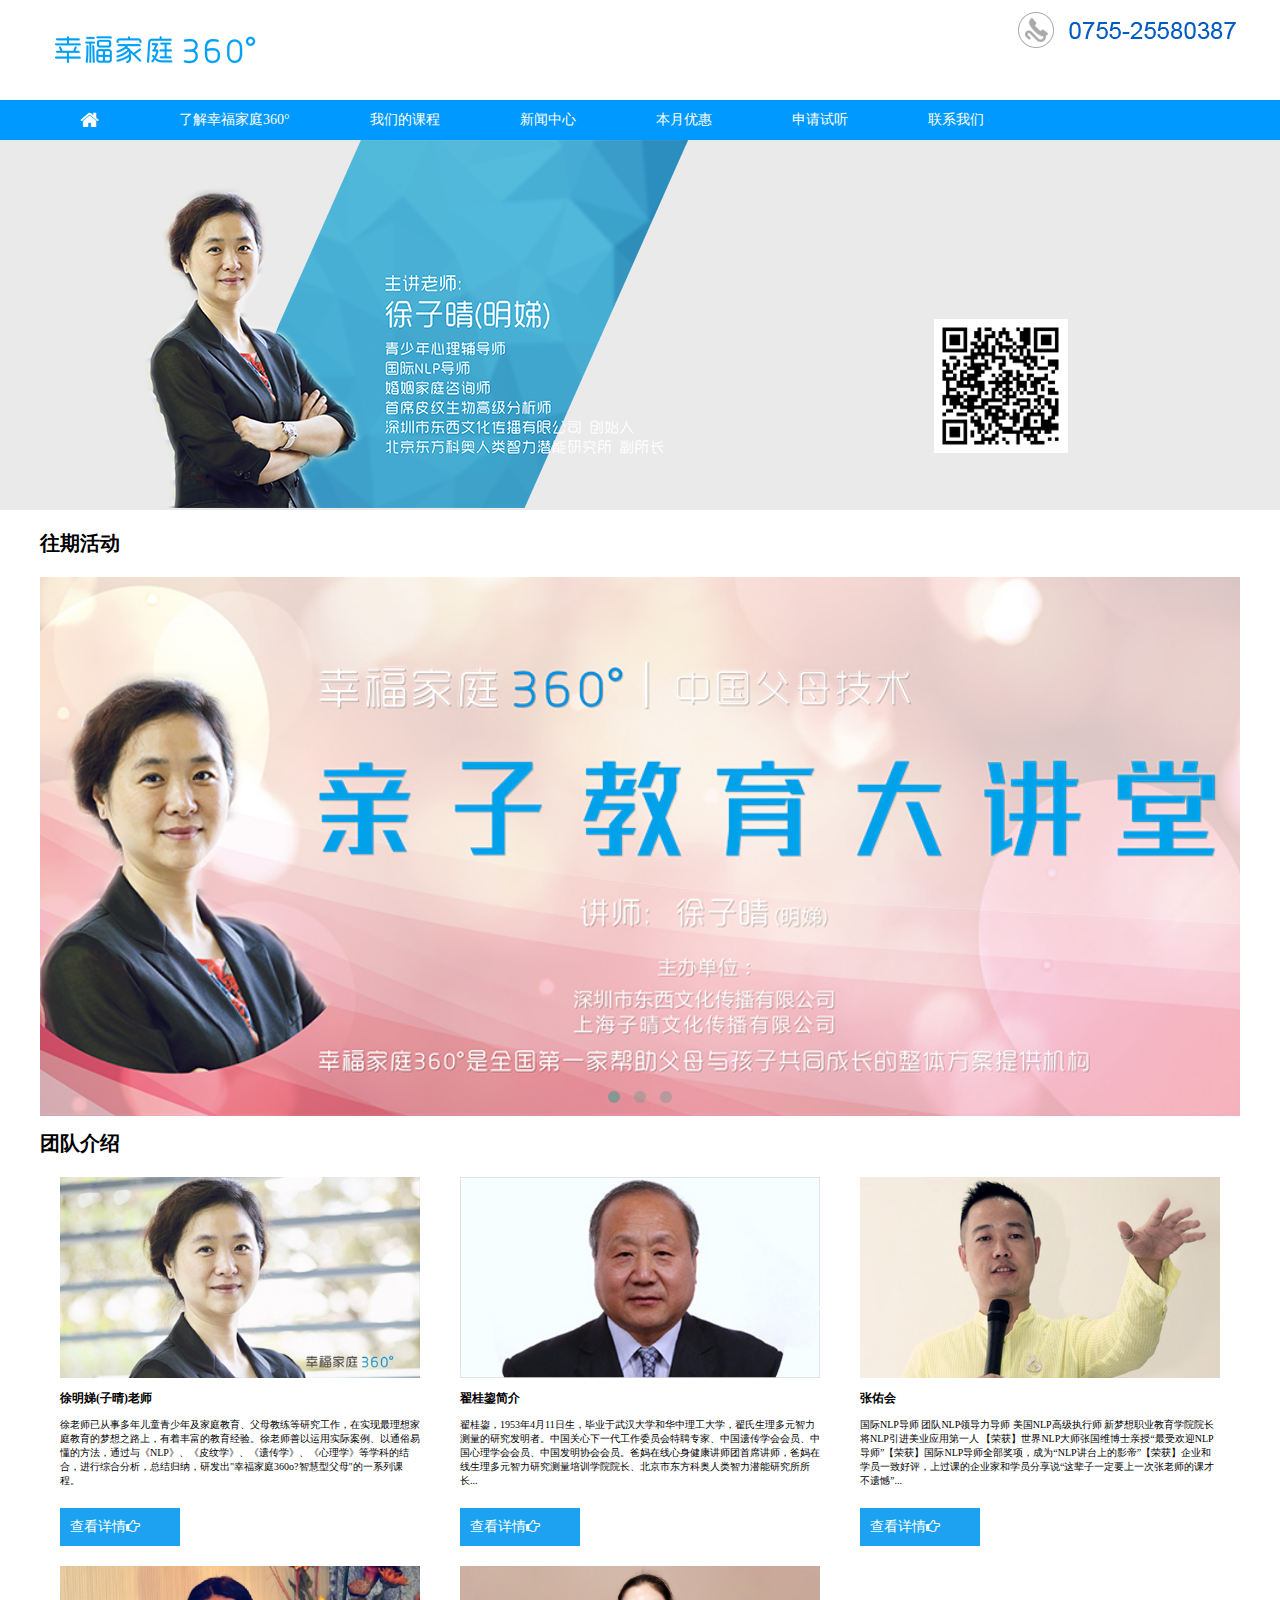
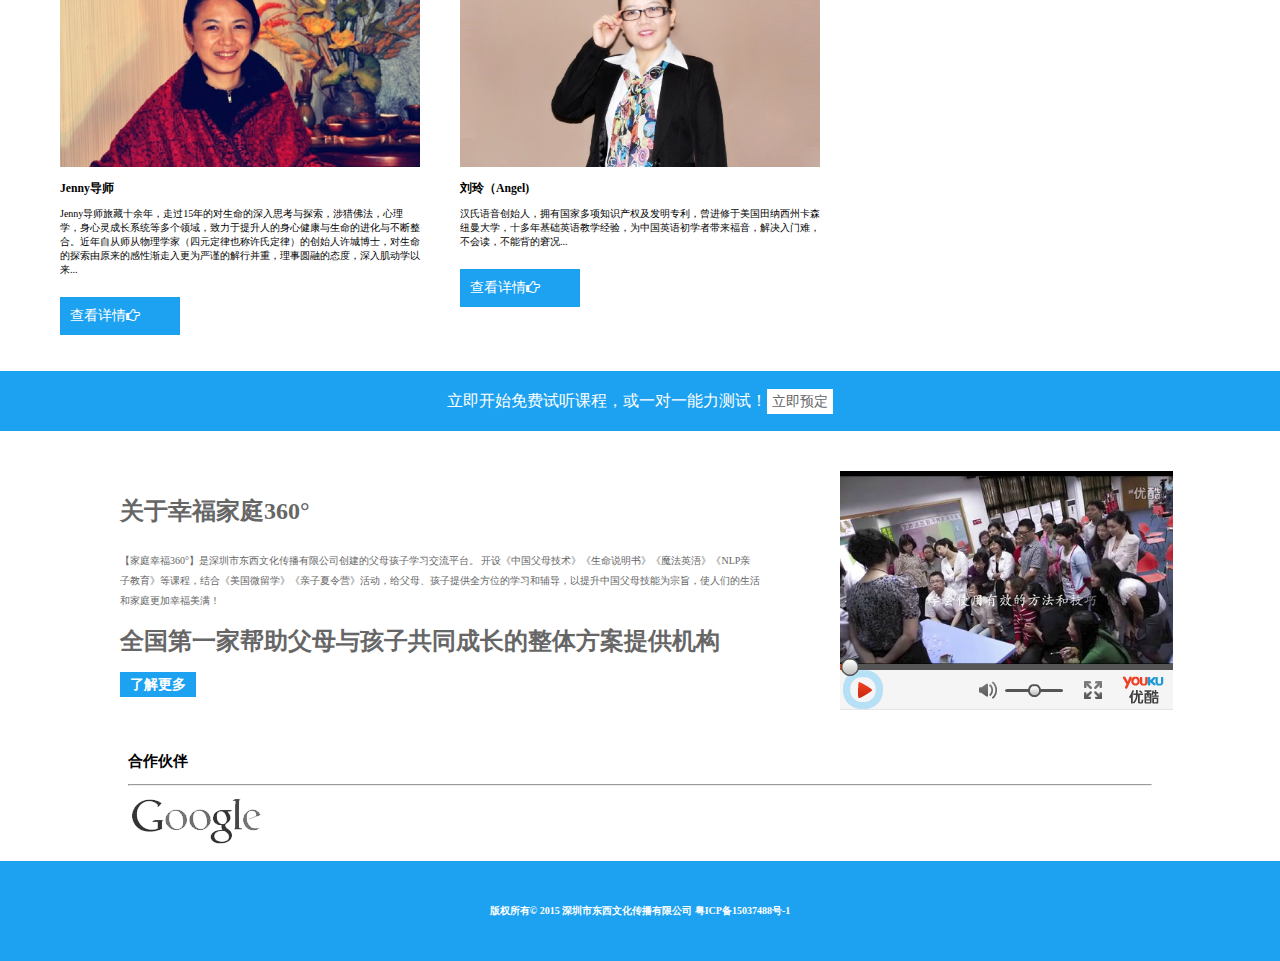
<file: index.html>
<!DOCTYPE html>
<html lang="zh">
<head>
	<meta charset="UTF-8">
	<meta name="viewport" content="width=device-width, user-scalable=no, initial-scale=1.0, maximum-scale=1.0, minimum-scale=1.0">
	<title>Document</title>
	<link rel="stylesheet" href="css/font-awesome.min.css">
	<link rel="stylesheet" href="css/owl.carousel.css">
	<link rel="stylesheet" href="css/owl.theme.css">
	<link rel="stylesheet" href="css/grid.css">
	<link rel="stylesheet" href="css/jquery.mmenu.all.css">
	<link rel="stylesheet" href="css/styles.css">
	
	<script src="js/jquery-1.8.3.min.js"></script>
	<script src="js/jquery.mmenu.min.all.js"></script>
	<script src="js/owl.carousel.js"></script>
</head>
<body>

<div class="headernav">
	<a href="#menu" class="fa fa-bars mobilenav"></a>
	幸福家庭360°
</div>
<nav id="menu">
	<ul>
		<li><a href="#">幸福首页</a></li>
		<li>
			<a href="#about">了解幸福家庭360°</a>
			<ul>
				<li><a href="#about/history">活动相册</a></li>
				<li>
					<a href="#about/team">了解幸福家庭360°</a>
					<ul>
						<li><a href="#about/team/management">最新优惠</a></li>
						<li><a href="#about/team/sales">幸福家庭360°介绍</a></li>
						<li><a href="#about/team/development">团队介绍</a></li>
					</ul>
				</li>
				<li><a href="#about/address">我们的课程</a></li>
			</ul>
		</li>
		<li><a href="#contact">新闻中心</a></li>
    <li><a href="#contact">本月优惠</a></li>
    <li><a href="#contact">申请试听</a></li>
    <li><a href="#contact">联系我们</a></li>
	</ul>
</nav>


<div class="header">
	<div class="top clearfix container">
		<div class="logo col-md-6">
			<h1><a href="#"></a></h1>
		</div>
		<div class="tel col-md-6"></div>
	</div>
	<div class="nav">
		<ul class="container">
			<li><a class="home" href="#"><i class="fa fa-home"></i></a></li>
			<li><a href="#">了解幸福家庭360°</a></li>
			<li><a href="#">我们的课程</a>
			<ul class="subnav">
				<li><a href="#">亲子大讲堂</a></li>
				<li><a href="#">智慧型父母</a></li>
				<li><a href="#">父母技术</a></li>
				<li><a href="#">生命说明书</a></li>
				<li><a href="#">魔法英语</a></li>
				<li><a href="#">美国微留学</a></li>
				<li><a href="#">国内亲子游</a></li>
			</ul>
			</li>			
			<li><a href="#">新闻中心</a>
			<ul class="subnav">
				<li><a href="#">新闻资讯</a></li>
				<li><a href="#">活动相册</a></li>
			</ul>
			</li>
			<li><a href="#">本月优惠</a></li>
			<li><a href="#">申请试听</a></li>
			<li><a href="#">联系我们</a>
			<ul class="subnav">
				<li><a href="#">联系方式</a></li>
				<li><a href="#">留言反馈</a></li>
			</ul>
			</li>
		</ul>
	</div>
</div><!-- 页头 -->
<div class="banner"><img src="img/banner.png" alt=""></div>
<!-- banner -->
<div class="container">
<h1>往期活动</h1>
	<div id="owl-demo" class="owl-carousel">
		<a class="item"><img src="img/b1.jpg" alt=""></a>
		<a class="item"><img src="img/b2.jpg" alt=""></a>
		<a class="item"><img src="img/b3.jpg" alt=""></a>
	</div>
</div>


<div class="teamwork container clearfix">
	<h1>团队介绍</h1>
	<div class="col-md-4 col-sm-6 col-xs-12">
	<div class="person-intro">
		<img src="img/p1.jpg" alt="徐明娣(子晴)老师">
		<h3>徐明娣(子晴)老师</h3>
		<p>
		徐老师已从事多年儿童青少年及家庭教育、父母教练等研究工作，在实现最理想家庭教育的梦想之路上，有着丰富的教育经验。徐老师善以运用实际案例、以通俗易懂的方法，通过与《NLP》、《皮纹学》、《遗传学》、《心理学》等学科的结合，进行综合分析，总结归纳，研发出"幸福家庭360o?智慧型父母"的一系列课程。
		</p>
		<a href="#">查看详情<i class="fa fa-hand-o-right"></i></a>
	</div>
	</div>
	<div class="col-md-4 col-sm-6 col-xs-12">
	<div class="person-intro">
		<img src="img/p2.jpg" alt="翟桂鋆简介">
		<h3>翟桂鋆简介</h3>
		<p>
		翟桂鋆，1953年4月11日生，毕业于武汉大学和华中理工大学，翟氏生理多元智力测量的研究发明者。中国关心下一代工作委员会特聘专家、中国遗传学会会员、中国心理学会会员、中国发明协会会员。爸妈在线心身健康讲师团首席讲师，爸妈在线生理多元智力研究测量培训学院院长、北京市东方科奥人类智力潜能研究所所长...
		</p>
		<a href="#">查看详情<i class="fa fa-hand-o-right"></i></a>
	</div>
	</div>
	<div class="col-md-4 col-sm-6 col-xs-12">
	<div class="person-intro">
		<img src="img/p3.jpg" alt="张佑会">
		<h3>张佑会</h3>
		<p>
		国际NLP导师 团队NLP领导力导师 美国NLP高级执行师 新梦想职业教育学院院长 将NLP引进美业应用第一人 【荣获】世界NLP大师张国维博士亲授“最受欢迎NLP导师”【荣获】国际NLP导师全部奖项，成为“NLP讲台上的影帝”【荣获】企业和学员一致好评，上过课的企业家和学员分享说“这辈子一定要上一次张老师的课才不遗憾”...
		</p>
		<a href="#">查看详情<i class="fa fa-hand-o-right"></i></a>
	</div>
	</div>
	
	<div class="col-md-4 col-sm-6 col-xs-12">
	<div class="person-intro">
		<img src="img/p5.jpg" alt="Jenny导师">
		<h3>Jenny导师</h3>
		<p>
		Jenny导师旅藏十余年，走过15年的对生命的深入思考与探索，涉猎佛法，心理学，身心灵成长系统等多个领域，致力于提升人的身心健康与生命的进化与不断整合。近年自从师从物理学家（四元定律也称许氏定律）的创始人许城博士，对生命的探索由原来的感性渐走入更为严谨的解行并重，理事圆融的态度，深入肌动学以来...
		</p>
		<a href="#">查看详情<i class="fa fa-hand-o-right"></i></a>
	</div>
</div>
<div class="col-md-4 col-sm-6 col-xs-12">
	<div class="person-intro">
		<img src="img/p4.jpg" alt="刘玲（Angel)">
		<h3>刘玲（Angel)</h3>
		<p>
		汉氏语音创始人，拥有国家多项知识产权及发明专利，曾进修于美国田纳西州卡森纽曼大学，十多年基础英语教学经验，为中国英语初学者带来福音，解决入门难，不会读，不能背的窘况...
		</p>
		<a href="#">查看详情<i class="fa fa-hand-o-right"></i></a>
	</div>
	</div>
</div>
<!-- 团队介绍 -->
 <div class="aw">
 	<p>立即开始免费试听课程，或一对一能力测试！<a href="#">立即预定</a></p>	
 </div>

 <div class="about container clearfix">
 <div class="col-md-8">
 <div>
 	<h3>关于幸福家庭360°</h3>
 	<p>【家庭幸福360°】是深圳市东西文化传播有限公司创建的父母孩子学习交流平台。 开设《中国父母技术》《生命说明书》《魔法英浯》《NLP亲子教育》等课程，结合《美国微留学》《亲子夏令营》活动，给父母、孩子提供全方位的学习和辅导，以提升中国父母技能为宗旨，使人们的生活和家庭更加幸福美满！</p>
 	<p><strong>全国第一家帮助父母与孩子共同成长的整体方案提供机构<strong></p>
 	<a href="#">了解更多</a>
 	</div>
 </div>
 <div class=" vedio col-md-4  col-sm-6 ">

    <img  src="img/video.png" alt="">
 </div>
</div>

 <div class="pa container" >
 	<h2>合作伙伴</h2>
 	<hr />
 	<img src="img/google.png" alt="">
 </div>

 <div class="foot">
 	<p>版权所有© 2015 深圳市东西文化传播有限公司 粤ICP备15037488号-1</p>
 </div>

<script>
	$(function(){
		$('#owl-demo').owlCarousel({
			singleItem:true,
			autoPlay: true
	});
});
	
$(function() {
    /*侧栏导航*/
    $('nav#menu').mmenu();
});
</script>

</body>
</html>
</file>
<file: css/grid.css>
.col-md-1, .col-md-2, .col-md-3, .col-md-4, .col-md-5, .col-md-6, .col-md-7, .col-md-8, .col-md-9, .col-md-10, .col-md-11, .col-md-12 {
	float: left;
}
.col-md-12 {
	width: 100%;
}
.col-md-11 {
	width: 91.66666667%;
}
.col-md-10 {
	width: 83.33333333%;
}
.col-md-9 {
	width: 75%;
}
.col-md-8 {
	width: 66.66666667%;
}
.col-md-7 {
	width: 58.33333333%;
}
.col-md-6 {
	width: 50%;
}
.col-md-5 {
	width: 41.66666667%;
}
.col-md-4 {
	width: 33.33333333%;
}
.col-md-3 {
	width: 25%;
}
.col-md-2 {
	width: 16.66666667%;
}
.col-md-1 {
	width: 8.33333333%;
}
.col-md-0 {
	display: none;
}

 @media screen and (min-width: 1200px) {
.col-lg-1, .col-lg-2, .col-lg-3, .col-lg-4, .col-lg-5, .col-lg-6, .col-lg-7, .col-lg-8, .col-lg-9, .col-lg-10, .col-lg-11, .col-lg-12 {
	float: left;
}
.col-lg-12 {
	width: 100%;
}
.col-lg-11 {
	width: 91.66666667%;
}
.col-lg-10 {
	width: 83.33333333%;
}
.col-lg-9 {
	width: 75%;
}
.col-lg-8 {
	width: 66.66666667%;
}
.col-lg-7 {
	width: 58.33333333%;
}
.col-lg-6 {
	width: 50%;
}
.col-lg-5 {
	width: 41.66666667%;
}
.col-lg-4 {
	width: 33.33333333%;
}
.col-lg-3 {
	width: 25%;
}
.col-lg-2 {
	width: 16.66666667%;
}
.col-lg-1 {
	width: 8.33333333%;
}
.col-lg-0 {
	display: none;
}
}
@media screen and (max-width: 1024px) {
.col-xm-1, .col-xm-2, .col-xm-3, .col-xm-4, .col-xm-5, .col-xm-6, .col-xm-7, .col-xm-8, .col-xm-9, .col-xm-10, .col-xm-11, .col-xm-12 {
	float: left;
}
.col-xm-12 {
	width: 100%;
}
.col-xm-11 {
	width: 91.66666667%;
}
.col-xm-10 {
	width: 83.33333333%;
}
.col-xm-9 {
	width: 75%;
}
.col-xm-8 {
	width: 66.66666667%;
}
.col-xm-7 {
	width: 58.33333333%;
}
.col-xm-6 {
	width: 50%;
}
.col-xm-5 {
	width: 41.66666667%;
}
.col-xm-4 {
	width: 33.33333333%;
}
.col-xm-3 {
	width: 25%;
}
.col-xm-2 {
	width: 16.66666667%;
}
.col-xm-1 {
	width: 8.33333333%;
}
.col-xm-0 {
	display: none;
}
}
@media screen and (max-width: 768px) {
.col-sm-1, .col-sm-2, .col-sm-3, .col-sm-4, .col-sm-5, .col-sm-6, .col-sm-7, .col-sm-8, .col-sm-9, .col-sm-10, .col-sm-11, .col-sm-12 {
	float: left;
}
.col-sm-12 {
	width: 100%;
}
.col-sm-11 {
	width: 91.66666667%;
}
.col-sm-10 {
	width: 83.33333333%;
}
.col-sm-9 {
	width: 75%;
}
.col-sm-8 {
	width: 66.66666667%;
}
.col-sm-7 {
	width: 58.33333333%;
}
.col-sm-6 {
	width: 50%;
}
.col-sm-5 {
	width: 41.66666667%;
}
.col-sm-4 {
	width: 33.33333333%;
}
.col-sm-3 {
	width: 25%;
}
.col-sm-2 {
	width: 16.66666667%;
}
.col-sm-1 {
	width: 8.33333333%;
}
.col-sm-0 {
	display: none;
}
}
@media screen and (max-width: 480px) {

.col-xs-1, .col-xs-2, .col-xs-3, .col-xs-4, .col-xs-5, .col-xs-6, .col-xs-7, .col-xs-8, .col-xs-9, .col-xs-10, .col-xs-11, .col-xs-12 {
	float: left;
}
.col-xs-12 {
	width: 100%;
}
.col-xs-11 {
	width: 91.66666667%;
}
.col-xs-10 {
	width: 83.33333333%;
}
.col-xs-9 {
	width: 75%;
}
.col-xs-8 {
	width: 66.66666667%;
}
.col-xs-7 {
	width: 58.33333333%;
}
.col-xs-6 {
	width: 50%;
}
.col-xs-5 {
	width: 41.66666667%;
}
.col-xs-4 {
	width: 33.33333333%;
}
.col-xs-3 {
	width: 25%;
}
.col-xs-2 {
	width: 16.66666667%;
}
.col-xs-1 {
	width: 8.33333333%;
}
.col-xs-0 {
	display: none;
}
}
@media screen and (max-width: 400px) {
.col-lt-1, .col-lt-2, .col-lt-3, .col-lt-4, .col-lt-5, .col-lt-6, .col-lt-7, .col-lt-8, .col-lt-9, .col-lt-10, .col-lt-11, .col-lt-12 {
	float: left;
}
.col-lt-12 {
	width: 100%;
}
.col-lt-11 {
	width: 91.66666667%;
}
.col-lt-10 {
	width: 83.33333333%;
}
.col-lt-9 {
	width: 75%;
}
.col-lt-8 {
	width: 66.66666667%;
}
.col-lt-7 {
	width: 58.33333333%;
}
.col-lt-6 {
	width: 50%;
}
.col-lt-5 {
	width: 41.66666667%;
}
.col-lt-4 {
	width: 33.33333333%;
}
.col-lt-3 {
	width: 25%;
}
.col-lt-2 {
	width: 16.66666667%;
}
.col-lt-1 {
	width: 8.33333333%;
}
.col-lt-0 {
	display: none;
}
}
</file>
<file: css/styles.css>
@charset "UTF-8";
/* 全局样式 */
html { font-size: 62.5%; }
body, h1, ul{ margin: 0; }
ul{
	padding-left: 0;
	list-style: none;
}
a{
	text-decoration: none; 
	font-size: 1.4rem;
	color: #fff;
}
.img{
	border: none;
	vertical-align: middle;
}

.container{
	width: 1200px;
	margin: 0 auto;
}

.container h1{
	margin: 20px 0px;
}

.clearfix{
	overflow: hidden;
	_zoom:1%;
}
/* 页头 */
/* 移动端导航样式 */

nav:not(.mm-menu) { display: none; }

.headernav { display: none; }

.headernav { text-align: center; }

.headernav {
	background: transprent;
	font-size: 16px;
	font-weight: bold;
	color: #09C;
	line-height: 40px;
	-moz-box-sizing: border-box;
	box-sizing: border-box;
	width: 100%;
	height: 40px;
	padding: 0 50px;
}

.headernav.fixed {
	position: fixed;
	top: 0;
	left: 0;
}

.mobilenav {
	color: #000;
	font-size: 26px !important;
	display: block;
	width: 30px;
	height: 30px;
	position: absolute;
	top: 7px;
	left: 8px;
}

.mobilenav:hover {
	color: #666;
}

.logo h1 a{
	display: block;
	background-image: url(../img/logo.png); 
	width: 225px;
	height: 60px;
}

.tel{
	background-image: url(../img/tel.png);
	background-position: right 0;
	background-repeat: no-repeat;
	height: 60px;

}

.nav{
	background: #0099FF;
	height: 40px;
	line-height: 40px;
}
.nav ul li a{
	display: block;
	padding: 0 40px;
	text-align: center;
}
.nav ul li a:hover{ background: #EA0075; }
.nav .home { font-size: 2rem; }

.nav>ul>li{ float: left; }
.subnav{
	position: absolute;
	background-color: rgba(42,164,233,0.5);
	display: none;
}
.banner{
	background-color: #eaeaea;
	text-align: center;
}
.banner img{
	max-width: 100%

}
.nav>ul>li:hover .subnav{ display: block; }

#owl-demo { width: 100%; margin-left: auto; margin-right: auto;}
#owl-demo .item{ display: block;}
#owl-demo img { display: block; width: 100%;}
.owl-theme .owl-controls{
	position: relative;
	margin-top: -30px;
}

.person-intro{
	width: 90%;
	margin: 0 auto 20px auto;
}
.person-intro img{ width: 100%; }

.person-intro a{
	display: block;
	width: 100px;
	margin-top: 20px;
	padding: 10px;
	background-color: #1DA2F1;
	color: #fff;
	-webkit-transition: all 0.3s;
	-o-transition: all 0.3s;
	transition: all 0.3s;
}
.person-intro a:hover{ background-color: #E71376; }


}
.aw{
	 
}

.aw p{
	font-size: 1.6rem;
	color: #fff;
	background-color:#1DA2F1;
	height: 60px;
	line-height: 60px;
	text-align: center;
}
.aw a{
	color: #666;
	padding: 5px;
	background-color: #fff;
	-webkit-transition: all 0.3s;
	-o-transition: all 0.3s;
	transition: all 0.3s;
}
.aw a:hover{

	color: #E71376;
}
.about h3{
	color: #666;
	font-size: 2.4rem;
}
.about{
	margin-top: 40px;
	margin-bottom: 40px;
}
.about>div>div{
	width: 80%;
	margin: 0 auto;
}
.about p {
	color: #666;
	line-height: 2rem;
	margin-top: 20px;
	margin-bottom: 20px;
text-indent: 0;

}
.about p strong{
	font-size: 2.4rem;
}
.about div a{
	padding: 5px 10px;
	background-color:  #1DA2F1;
	text-decoration: none;
	color: #fff;
	font-size: 1.4rem;
	-webkit-transition: all 0.3s;
	-o-transition: all 0.3s;
	transition: all 0.3s;
}
.about div a:hover{
	background-color: #E71376;
}
.pa {
	width: 80%;
}

.foot{
	background-color: #1DA2F1;
	height: 100px;
}
.foot p{
	color: #fff;
	text-align: center;
	line-height: 100px;
}
@media screen and (max-width: 1200px) {
	.container{width: 94%;}
	.nav ui li a{
		padding: 0 40px;
	}
}
@media screen and (max-width: 1050) {
	.nav ui li a{
		padding: 0 30px;
	}
}
@media screen and (max-width: 900px) {
	.nav ui li a{
		padding: 0 20px;
	}
}
@media screen and (max-width: 768px) {
	body{background-color: #fff;}
	.header{display: none;}
	.headernav{display: block;}
	.about div{margin-bottom: 40px;}
	.about .vedio{text-align:center;}
}
</file>
